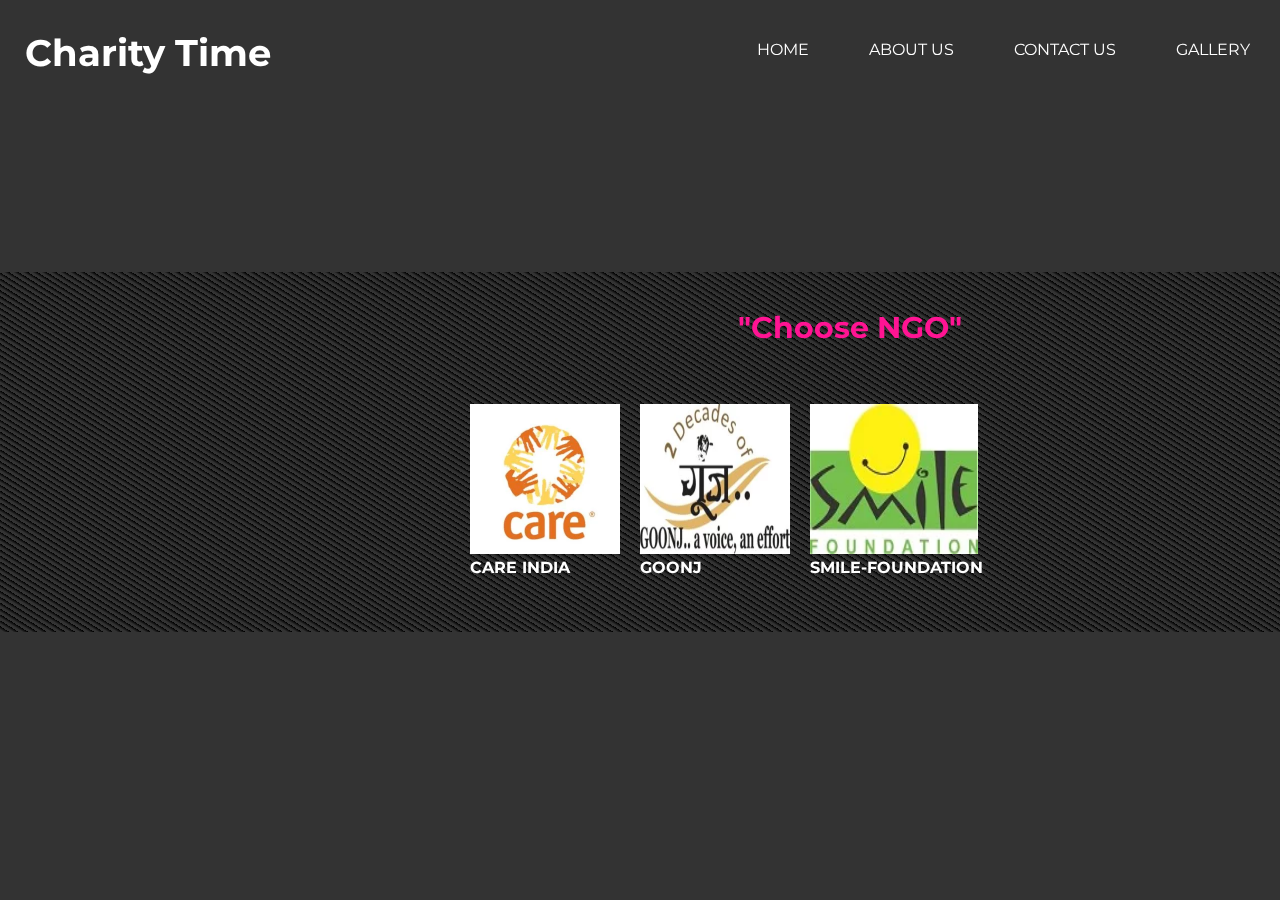
<file: Choose.html>
<!DOCTYPE html>
<html>

<head>
    <title>Charity Time</title>
    <meta name="viewport" content="width=device-width, initial-scale=1.0">

    <link rel="stylesheet" href="Choose.css">
    <link rel="preconnect" href="https://fonts.gstatic.com">
    <link href="https://fonts.googleapis.com/css2?family=Montserrat:wght@400;600&display=swap" rel="stylesheet">
    <style font-family: 'Montserrat' , sans-serif;></style>


</head>

<body link="green" vlink="yello" alink="black">
    <header class="header" style="margin-top: 0px;">
        <div class="heading">
            <h3 style="margin-left: 5px; margin-top: 20px;"><a href="index.html" class="logo">Charity Time</a></h3>
        </div>
        <input class="menu-btn" type="checkbox" id="menu-btn" />
        <label class="menu-icon" for="menu-btn"><span class="navicon"></span></label>
        <ul class="menu">
            <li><a href="index.html">HOME</a></li>
            <li><a href="about.html">ABOUT US</a></li>
            <li><a href="contact.html">CONTACT US</a></li>
            <li><a href="gallery.html">GALLERY</a></li>
        </ul>

        <div class="pattern">
            <div class='welcome' style="position: relative">
                <h3 style="color:deeppink;"> <br>"Choose NGO"</h3><br><br>
                <div class="main">
                    <div class="first">
                        
                        <img src="pic1st.png" alt="">
                        <a href="donate.html">
                        <h4>CARE INDIA</h4>
                    </a>
                    </div>
                    <div class="second">
                        <img src="pic2nd.webp" alt="">
                        <a href="donate.html">
                       <h4>GOONJ</h4>
                    </a>
                    </div>
                    <div class="third">
                        
                        <img src="pic3rd.webp" alt="">
                        <a href="donate.html">
                        <h4>SMILE-FOUNDATION</h4>
                    </a>
                    </div>
                </div>
            </div>
        </div>

    </header>


</body>

</html>
</file>
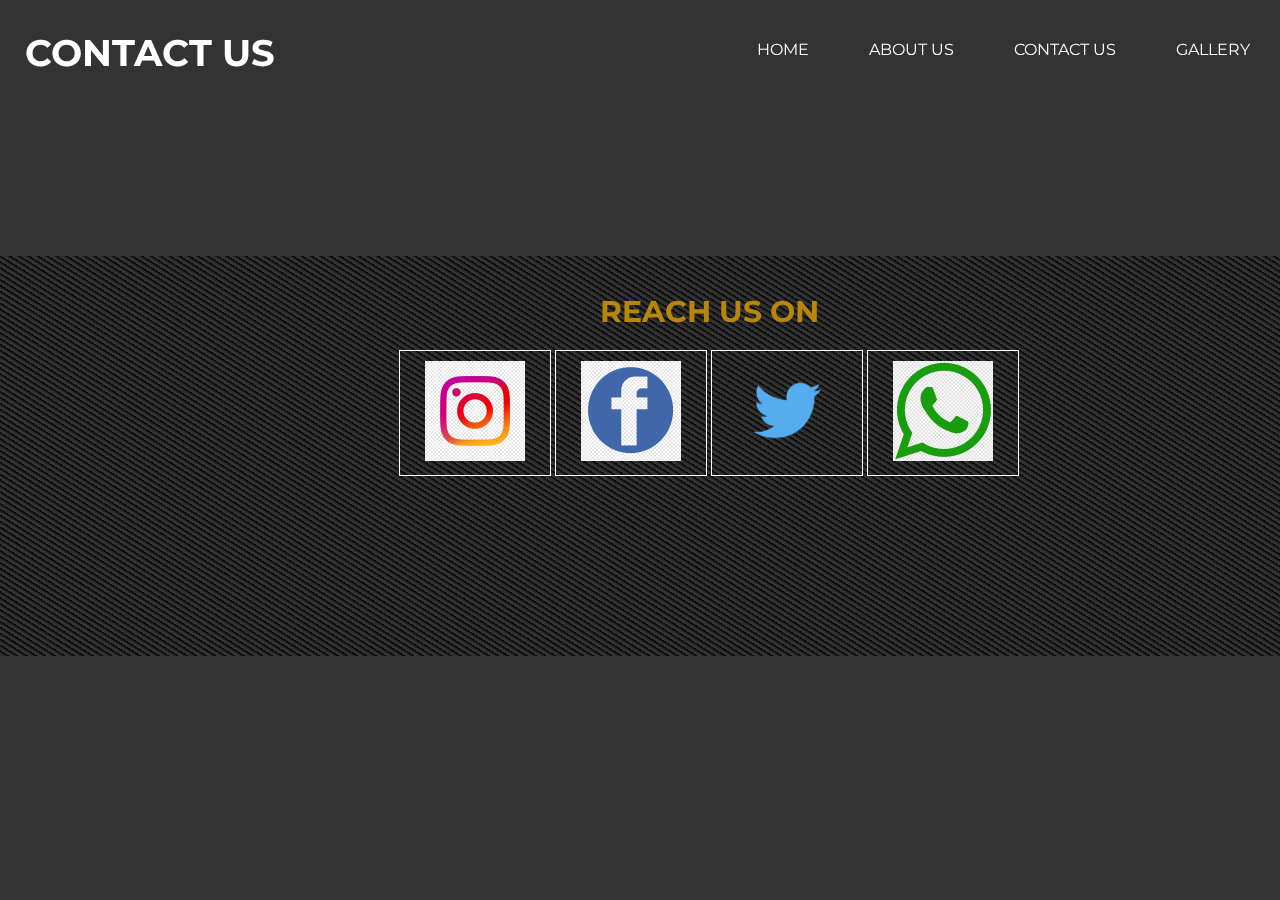
<file: contact.html>
<!DOCTYPE html>
<html>
    <head>
        <title>Charity Time</title>
        <meta name="viewport" content="width=device-width, initial-scale=1.0">

        <link rel="stylesheet" href="index.css">
        <link rel="preconnect" href="https://fonts.gstatic.com">
        <link href="https://fonts.googleapis.com/css2?family=Montserrat:wght@400;600&display=swap" rel="stylesheet">
        <style font-family: 'Montserrat', sans-serif;></style>


    </head>
    <body>
    

        <header class="header" style="margin-top: 0px;">
            <div class="heading">
            <h3 style="margin-left: 5px; margin-top: 20px;"><a href="index.html" class="logo">CONTACT US</a></h3></div>
            <input class="menu-btn" type="checkbox" id="menu-btn" />
            <label class="menu-icon" for="menu-btn"><span class="navicon"></span></label>
            <ul class="menu">
              <li><a href="index.html">HOME</a></li>
              <li><a href="about.html">ABOUT US</a></li>
              <li><a href="contact.html">CONTACT US</a></li>
              <li><a href="gallery.html">GALLERY</a></li>
            </ul>
            
            <div class="pattern" style="height: 400px;">
            <div class="welcome" style="position: relative;">
                <h3 style="color: white; color: darkgoldenrod;"><br>REACH US ON</h3>
               <a href="www.instagram.com"><img src="./images/insta.jpg" style="height:100px;width:100px"></img></a>
               <a href="www.facebook.com"><img src="./images/fb.png" style="height:100px;width:100px"></img></a>
               <a href="www.twitter.com"><img src="./images/twitter.png" style="height:100px;width:100px"></img></a>
               <a href="www.whatsapp.com"><img src="./images/whatsapp.jpg" style="height:100px;width:100px"></img></a>
            </div>
        </div>
        </header>


</body>
</html>
</file>
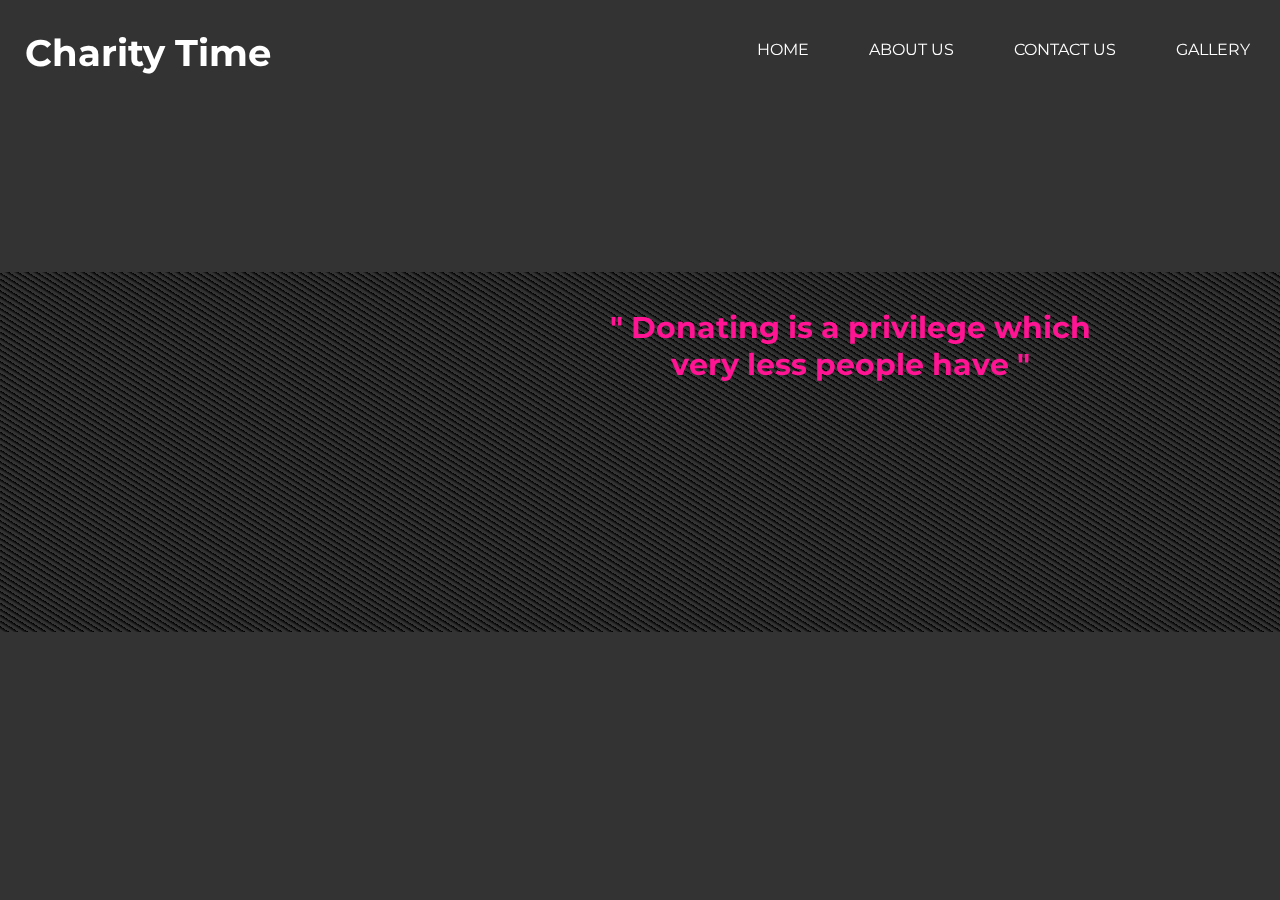
<file: donate.html>
<!DOCTYPE html>
<html>
    <head>
        <title>Charity Time</title>
        <meta name="viewport" content="width=device-width, initial-scale=1.0">

        <link rel="stylesheet" href="donate.css">
        <link rel="preconnect" href="https://fonts.gstatic.com">
        <link href="https://fonts.googleapis.com/css2?family=Montserrat:wght@400;600&display=swap" rel="stylesheet">
        <style font-family: 'Montserrat', sans-serif;></style>


    </head>
    <body>
        <header class="header" style="margin-top: 0px;">
            <div class="heading">
            <h3 style="margin-left: 5px; margin-top: 20px;"><a href="index.html" class="logo">Charity Time</a></h3></div>
            <input class="menu-btn" type="checkbox" id="menu-btn" />
            <label class="menu-icon" for="menu-btn"><span class="navicon"></span></label>
            <ul class="menu">
              <li><a href="index.html">HOME</a></li>
              <li><a href="about.html">ABOUT US</a></li>
              <li><a href="contact.html">CONTACT US</a></li>
              <li><a href="gallery.html">GALLERY</a></li>
            </ul>

            <div class="pattern">
            <div class='welcome' style="position: relative">
            <h3 style="color:deeppink;"> <br>" Donating is a privilege which very less people have "</h3><br><br>
            <form style="margin-left: 70px;">
                <script src="https://checkout.razorpay.com/v1/payment-button.js" data-payment_button_id="pl_GKnBOm86Dj4wZY"> </script>
             </form>
            </div>
        </div>
        

        </header>


</body>
</html>
</file>
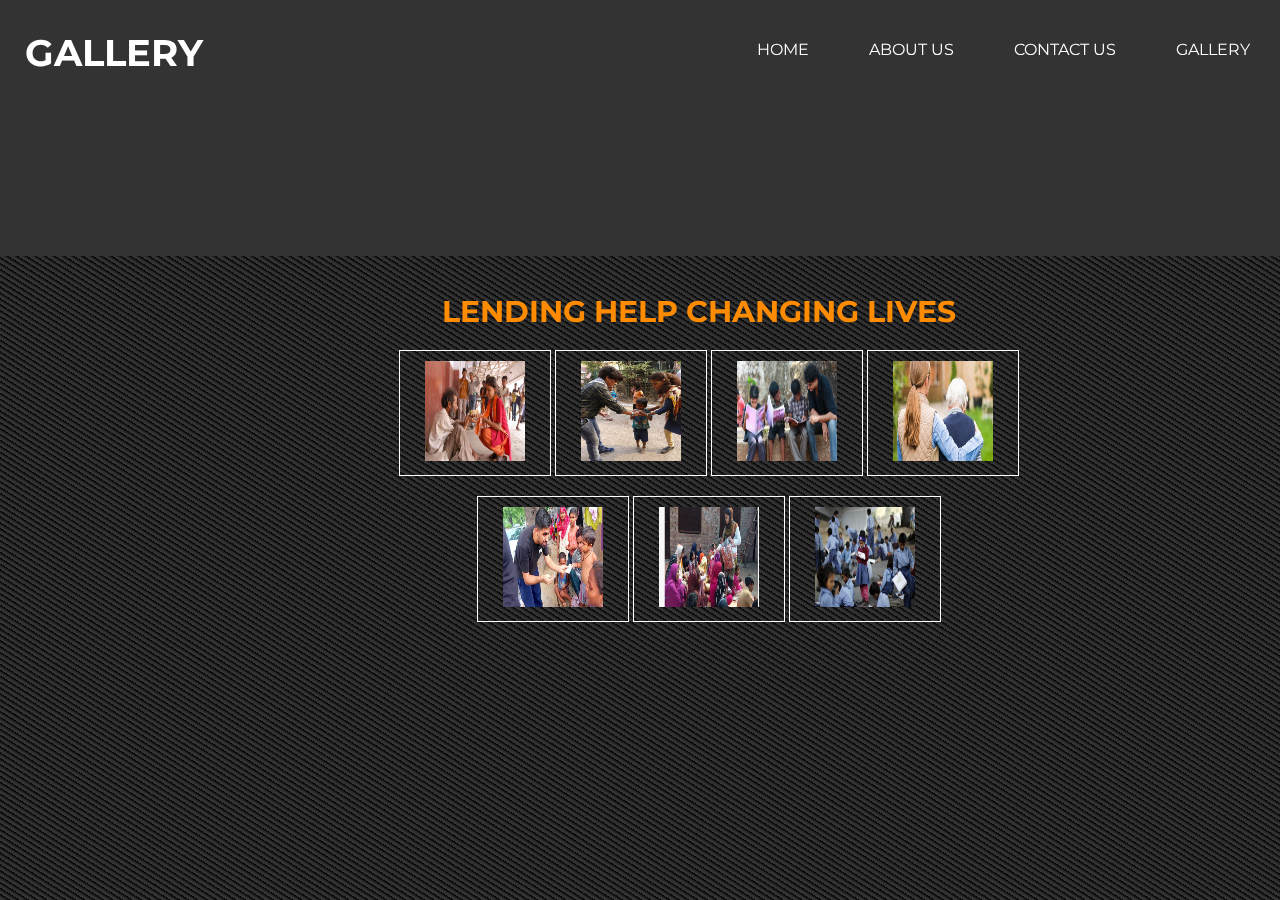
<file: gallery.html>
<!DOCTYPE html>
<html>
    <head>
        <title>Charity Time</title>
        <meta name="viewport" content="width=device-width, initial-scale=1.0">

        <link rel="stylesheet" href="index.css">
        <link rel="preconnect" href="https://fonts.gstatic.com">
        <link href="https://fonts.googleapis.com/css2?family=Montserrat:wght@400;600&display=swap" rel="stylesheet">
        <style font-family: 'Montserrat', sans-serif;></style>


    </head>
    <body>
        <header class="header" style="margin-top: 0px;">
            <h3 style="margin-left: 5px; margin-top: 20px;"><a href="index.html" class="logo">GALLERY</a></h3>
            <input class="menu-btn" type="checkbox" id="menu-btn" />
            <label class="menu-icon" for="menu-btn"><span class="navicon"></span></label>
            <ul class="menu">
              <li><a href="index.html">HOME</a></li>
              <li><a href="about.html">ABOUT US</a></li>
              <li><a href="contact.html">CONTACT US</a></li>
              <li><a href="gallery.html">GALLERY</a></li>
            </ul>
            
            <div class="pattern" style="height: 80vh;">
            <div class="welcome" style="position: relative;">
                <h3 style="color: white; margin-right: 20px; color: darkorange;"><br>Lending help changing lives</h3>
                 <div class="gallery" style="overflow: scroll; overflow-x: hidden;">   
                <a target="_blank" href="./images/help1.jpg">
                      <img src="./images/help1.jpg" width="100" height="100">
                    </a>
                    <a target="_blank" href="./images/help2.jpg">
                      <img src="./images/help2.jpg" width="100" height="100">
                    </a>
                    <a target="_blank" href="./images/help3.jpg">
                      <img src="./images/help3.jpg" width="100" height="100">
                    </a> 
                    <a target="_blank" href="./images/help4.jpg">
                        <img src="./images/help4.jpg" width="100" height="100">
                      </a> 
                      <a target="_blank" href="./images/help5.jpg">
                        <img src="./images/help5.jpg" width="100" height="100">
                      </a>
                      <a target="_blank" href="./images/help6.jpg">
                        <img src="./images/help6.jpg" width="100" height="100">
                      </a> 
                      <a target="_blank" href="./images/help7.jpg">
                        <img src="./images/help7.jpg" width="100" height="100">
                      </a>
                    </div>
        </div>
        </div>
        </header>


</body>
</html>
</file>
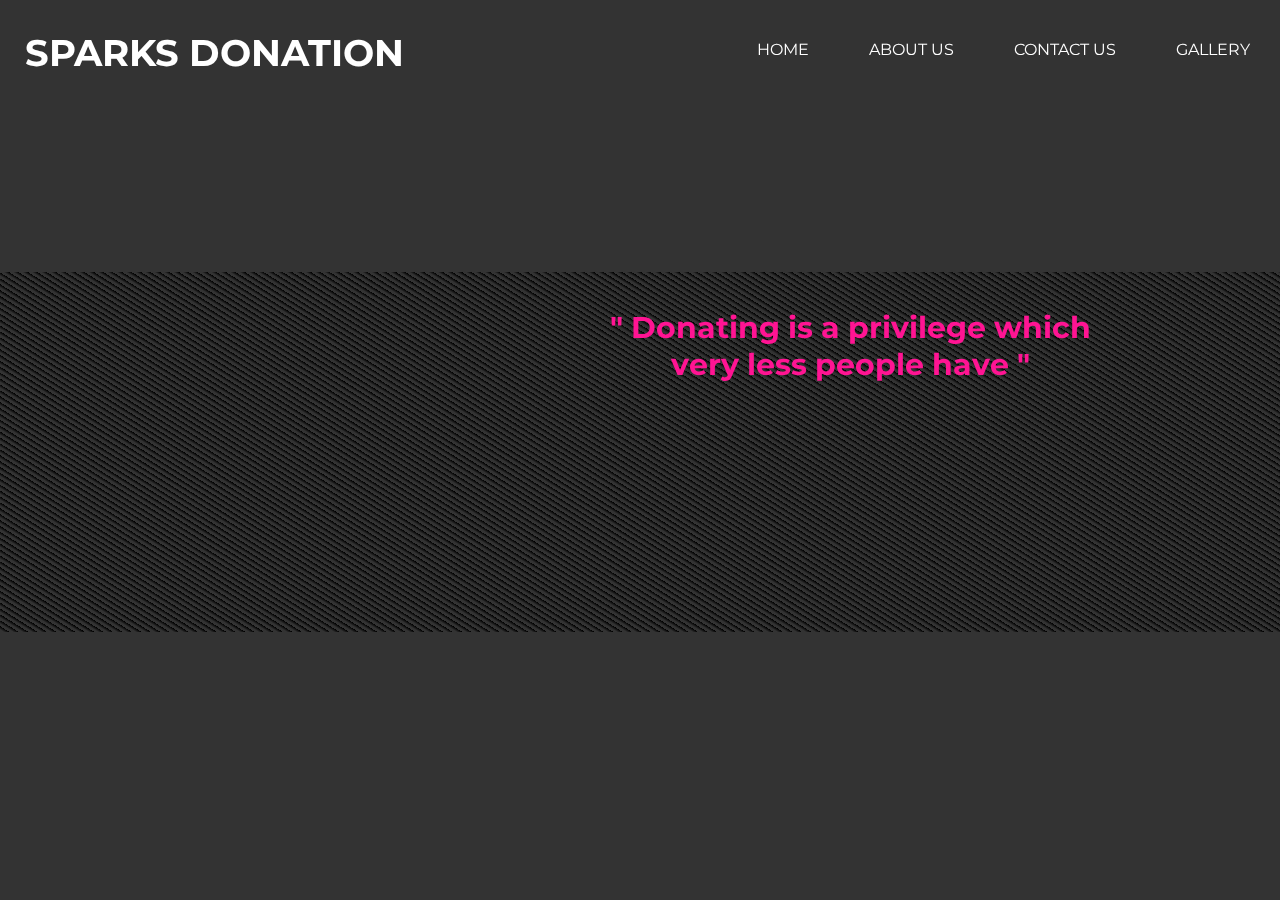
<file: Payment-gateway-master/donate.html>
<!DOCTYPE html>
<html>
    <head>
        <title>Charity Time</title>
        <meta name="viewport" content="width=device-width, initial-scale=1.0">

        <link rel="stylesheet" href="donate.css">
        <link rel="preconnect" href="https://fonts.gstatic.com">
        <link href="https://fonts.googleapis.com/css2?family=Montserrat:wght@400;600&display=swap" rel="stylesheet">
        <style font-family: 'Montserrat', sans-serif;></style>


    </head>
    <body>
        <header class="header" style="margin-top: 0px;">
            <div class="heading">
            <h3 style="margin-left: 5px; margin-top: 20px;"><a href="index.html" class="logo">SPARKS DONATION</a></h3></div>
            <input class="menu-btn" type="checkbox" id="menu-btn" />
            <label class="menu-icon" for="menu-btn"><span class="navicon"></span></label>
            <ul class="menu">
              <li><a href="index.html">HOME</a></li>
              <li><a href="about.html">ABOUT US</a></li>
              <li><a href="contact.html">CONTACT US</a></li>
              <li><a href="gallery.html">GALLERY</a></li>
            </ul>

            <div class="pattern">
            <div class='welcome' style="position: relative">
            <h3 style="color:deeppink;"> <br>" Donating is a privilege which very less people have "</h3><br><br>
            <form style="margin-left: 70px;">
                <script src="https://checkout.razorpay.com/v1/payment-button.js" data-payment_button_id="pl_GKnBOm86Dj4wZY"> </script>
             </form>
            </div>
        </div>
        

        </header>


</body>
</html>
</file>
<file: Choose.css>
* {
	margin: 0;
	padding: 0;
}
body {
    font-family: 'Montserrat';
    
}
body h2{
    color: #fff;
}
.welcome h3{
    font-size: 30px;
    
}
.logo h2{
    margin-top: 25px;
    margin-left: 60px;
}
.welcome{
	position: absolute;
	width: 650px;
	height: 300px;
    margin-top: 150px;
    margin-left: 450px;
	text-align: center;
}
.welcome h3{
    color: #fff;
}
header {
	background: linear-gradient(rgba(0, 0, 0, 0.8), rgba(0, 0, 0, 0.8)), url(https://cdn.givingcompass.org/wp-content/uploads/2017/12/26161635/How-to-Pick-the-Right-Charity.jpg);
	height: 100vh;
	-webkit-background-size: cover;
	background-size: cover;
	background-position: center center;
	position: relative;
}
.logo {
    float: left;
    color: white;
}

/*resposive*/

@media (max-width:600px) {

  .heading h3{
    text-align: center;
  }

	.logo {
		width: 50%;
    margin-left: 60px;
		
  }
  .pattern{
    height: 50px;
    overflow: scroll;
    overflow-x: hidden;
    margin-top: 60px;
    
  }

  .pattern .welcome h3{
    margin-top: -125px;  
    
    margin-left: 55px;
    max-width: fit-content;
  }
    .welcome{
        width: 300px;
        height: 100px;
        margin: 30% 0;
        
    }
    
    
}

.welcome h3{
    margin-top: 272px;
    margin-left: 150px;
    width: 500px;
}

a {
    color: #fff;
  }

  .pattern {
    height: 40vh;
    width: 100vw;
    
    background-image: repeating-linear-gradient(
      32deg, 
      transparent,
      transparent 2px,
      black 5px,
      black 5px,
      transparent 4px
      );
  /*     background-size: 6px 6px; */
  }
.header {
    background-color: #fff;
    box-shadow: 1px 1px 4px 0 rgba(0,0,0,.1);
    margin-top: 20px;
    position: fixed;
    width: 100%;
    z-index: 3;
  }
  
  .header ul {
    margin: 0;
    padding: 0;
    list-style: none;
    overflow: hidden;
    
  }
  
  .header li a {
    display: block;
    padding: 10px 20px;
    text-decoration: none;
  }
  
  .header li a:hover,
  .header .menu-btn:hover {
    background: #fff;
	color: #333;
  }
  
  .header .logo {
    display: block;
    float: left;
    font-size: 2em;
    padding: 10px 20px;
    text-decoration: none;
  }
  
  /* menu */
  
  .header .menu {
    clear: both;
    max-height: 0;
    transition: max-height .2s ease-out;
  }
  
  /* menu icon */
  
  .header .menu-icon {
    cursor: pointer;
    display: inline-block;
    float: right;
    padding: 28px 20px;
    position: relative;
    user-select: none;
  }
  
  .header .menu-icon .navicon {
    background: #fff;
    display: block;
    height: 2px;
    position: relative;
    transition: background .2s ease-out;
    width: 18px;
  }
  
  .header .menu-icon .navicon:before,
  .header .menu-icon .navicon:after {
    background: #fff;
    content: '';
    display: block;
    height: 100%;
    position: absolute;
    transition: all .2s ease-out;
    width: 100%;
  }
  
  .header .menu-icon .navicon:before {
    top: 5px;
  }
  
  .header .menu-icon .navicon:after {
    top: -5px;
  }
  
  /* menu btn */
  
  .header .menu-btn {
    display: none;
  }
  
  .header .menu-btn:checked ~ .menu {
    max-height: 240px;
  }
  
  .header .menu-btn:checked ~ .menu-icon .navicon {
    background: transparent;
  }
  
  .header .menu-btn:checked ~ .menu-icon .navicon:before {
    transform: rotate(-45deg);
  }
  
  .header .menu-btn:checked ~ .menu-icon .navicon:after {
    transform: rotate(45deg);
  }
  
  .header .menu-btn:checked ~ .menu-icon:not(.steps) .navicon:before,
  .header .menu-btn:checked ~ .menu-icon:not(.steps) .navicon:after {
    top: 0;
  }
  
  /* 48em = 768px */
  
  @media (min-width: 48em) {
    .header li {
      float: left;
    }
    .header li a {
      padding: 20px 30px;
    }
    .header .menu {
      clear: none;
      float: right;
      max-height: none;
    }
    .header .menu-icon {
      display: none;
    }

    /***** Edited Part *****/
    
  }
  .main{
    display: flex;
    margin: 20px ;
  }
  .first{
    margin-right: 70px;
    height: 50px;
    width: 100px;
  }
  .first img{
    height: 150px;
    width: 150px;
  }
  .second{
    margin-right: 70px;
    height: 100px;
    width: 100px;
  }
  .second img{
    height: 150px;
    width: 150px;
  }
  .third{
    height: 100px;
    width: 100px;
  }
  .third img{
    height: 150px;
    width: 168px;
  }
  .main h4{
    position: absolute;
  }
</file>
<file: index.css>
* {
	margin: 0;
	padding: 0;
}
body {
    font-family: 'Montserrat';
    
}
body h2{
    color: #fff;
}
.logo h2{
    margin-top: 20px;
    margin-left: 60px;
}
header {
	background: linear-gradient(rgba(0, 0, 0, 0.8), rgba(0, 0, 0, 0.8)), url(https://cdn.givingcompass.org/wp-content/uploads/2017/12/26161635/How-to-Pick-the-Right-Charity.jpg);
	height: 100vh;
	-webkit-background-size: cover;
	background-size: cover;
	background-position: center center;
	position: relative;
}
.logo {
	float: left;
}
.logo img {
	width: 100%;
}
.welcome{
	position: absolute;
	width: 650px;
	height: 300px;
    margin: 20% 30%;
	text-align: center;
}
.welcome h3 {
	text-align: center;
	color: #fff;
	text-transform: uppercase;
	font-size: 30px;
}
.welcome h3 span {
	color: #00fecb;
}
.welcome a {
	border: 1px solid #fff;
	padding: 10px 25px;
	text-decoration: none;
	text-transform: uppercase;
	font-size: 14px;
	margin-top: 20px;
	display: inline-block;
	color: #fff;
}
.welcome a:hover {
	background: #fff;
	color: #333;
}
.pattern {
    height: 40vh;
    width: 100vw;
    
    background-image: repeating-linear-gradient(
      32deg, 
      transparent,
      transparent 2px,
      black 5px,
      black 5px,
      transparent 4px
      );
  /*     background-size: 6px 6px; */
  }
/*resposive*/

@media (max-width:600px) {

  .heading h3{
    
    text-align: center;
  }

	.logo {
		
		width: 50%;
    margin-left: 60px;
      
		
	}
	.welcome{
		width: 100%;
		height: auto;
		margin: 30% 0;
	}
	.welcome h1 {
		font-size: 30px;
  }
}
body {
    margin: 0;
    font-family: Montserrat;
  }
  
  a {
    color: #fff;
  }
  
  /* header */
  
  .header {
    background-color: #fff;
    box-shadow: 1px 1px 4px 0 rgba(0,0,0,.1);
    margin-top: 20px;
    position: fixed;
    width: 100%;
    z-index: 3;
  }
  
  .header ul {
    margin: 0;
    padding: 0;
    list-style: none;
    overflow: hidden;
    
  }
  
  .header li a {
    display: block;
    padding: 10px 20px;
    text-decoration: none;
  }
  
  .header li a:hover,
  .header .menu-btn:hover {
    background: #fff;
	color: #333;
  }
  
  .header .logo {
    display: block;
    float: left;
    font-size: 2em;
    padding: 10px 20px;
    text-decoration: none;
  }
  
  /* menu */
  
  .header .menu {
    clear: both;
    max-height: 0;
    transition: max-height .2s ease-out;
  }
  
  /* menu icon */
  
  .header .menu-icon {
    cursor: pointer;
    display: inline-block;
    float: right;
    padding: 28px 20px;
    position: relative;
    user-select: none;
  }
  
  .header .menu-icon .navicon {
    background: #fff;
    display: block;
    height: 2px;
    position: relative;
    transition: background .2s ease-out;
    width: 18px;
  }
  
  .header .menu-icon .navicon:before,
  .header .menu-icon .navicon:after {
    background: #fff;
    content: '';
    display: block;
    height: 100%;
    position: absolute;
    transition: all .2s ease-out;
    width: 100%;
  }
  
  .header .menu-icon .navicon:before {
    top: 5px;
  }
  
  .header .menu-icon .navicon:after {
    top: -5px;
  }
  
  /* menu btn */
  
  .header .menu-btn {
    display: none;
  }
  
  .header .menu-btn:checked ~ .menu {
    max-height: 240px;
  }
  
  .header .menu-btn:checked ~ .menu-icon .navicon {
    background: transparent;
  }
  
  .header .menu-btn:checked ~ .menu-icon .navicon:before {
    transform: rotate(-45deg);
  }
  
  .header .menu-btn:checked ~ .menu-icon .navicon:after {
    transform: rotate(45deg);
  }
  
  .header .menu-btn:checked ~ .menu-icon:not(.steps) .navicon:before,
  .header .menu-btn:checked ~ .menu-icon:not(.steps) .navicon:after {
    top: 0;
  }
  
  /* 48em = 768px */
  
  @media (min-width: 48em) {
    .header li {
      float: left;
    }
    .header li a {
      padding: 20px 30px;
    }
    .header .menu {
      clear: none;
      float: right;

      max-height: none;
    }
    .header .menu-icon {
      display: none;
    }
    
  }
</file>
<file: donate.css>
* {
	margin: 0;
	padding: 0;
}
body {
    font-family: 'Montserrat';
    
}
body h2{
    color: #fff;
}
.welcome h3{
    font-size: 30px;
    
}
.logo h2{
    margin-top: 25px;
    margin-left: 60px;
}
.welcome{
	position: absolute;
	width: 650px;
	height: 300px;
    margin-top: 150px;
    margin-left: 450px;
	text-align: center;
}
.welcome h3{
    color: #fff;
}
header {
	background: linear-gradient(rgba(0, 0, 0, 0.8), rgba(0, 0, 0, 0.8)), url(https://cdn.givingcompass.org/wp-content/uploads/2017/12/26161635/How-to-Pick-the-Right-Charity.jpg);
	height: 100vh;
	-webkit-background-size: cover;
	background-size: cover;
	background-position: center center;
	position: relative;
}
.logo {
    float: left;
    color: white;
}

/*resposive*/

@media (max-width:600px) {

  .heading h3{
    text-align: center;
  }

	.logo {
		width: 50%;
    margin-left: 60px;
		
  }
  .pattern{
    height: 50px;
    overflow: scroll;
    overflow-x: hidden;
    margin-top: 60px;
    
  }

  .pattern .welcome h3{
    margin-top: -125px;  
    
    margin-left: 55px;
    max-width: fit-content;
  }
    .welcome{
        width: 300px;
        height: 100px;
        margin: 30% 0;
        
    }
    
    
}

.welcome h3{
    margin-top: 272px;
    margin-left: 150px;
    width: 500px;
}

a {
    color: #fff;
  }

  .pattern {
    height: 40vh;
    width: 100vw;
    
    background-image: repeating-linear-gradient(
      32deg, 
      transparent,
      transparent 2px,
      black 5px,
      black 5px,
      transparent 4px
      );
  /*     background-size: 6px 6px; */
  }
.header {
    background-color: #fff;
    box-shadow: 1px 1px 4px 0 rgba(0,0,0,.1);
    margin-top: 20px;
    position: fixed;
    width: 100%;
    z-index: 3;
  }
  
  .header ul {
    margin: 0;
    padding: 0;
    list-style: none;
    overflow: hidden;
    
  }
  
  .header li a {
    display: block;
    padding: 10px 20px;
    text-decoration: none;
  }
  
  .header li a:hover,
  .header .menu-btn:hover {
    background: #fff;
	color: #333;
  }
  
  .header .logo {
    display: block;
    float: left;
    font-size: 2em;
    padding: 10px 20px;
    text-decoration: none;
  }
  
  /* menu */
  
  .header .menu {
    clear: both;
    max-height: 0;
    transition: max-height .2s ease-out;
  }
  
  /* menu icon */
  
  .header .menu-icon {
    cursor: pointer;
    display: inline-block;
    float: right;
    padding: 28px 20px;
    position: relative;
    user-select: none;
  }
  
  .header .menu-icon .navicon {
    background: #fff;
    display: block;
    height: 2px;
    position: relative;
    transition: background .2s ease-out;
    width: 18px;
  }
  
  .header .menu-icon .navicon:before,
  .header .menu-icon .navicon:after {
    background: #fff;
    content: '';
    display: block;
    height: 100%;
    position: absolute;
    transition: all .2s ease-out;
    width: 100%;
  }
  
  .header .menu-icon .navicon:before {
    top: 5px;
  }
  
  .header .menu-icon .navicon:after {
    top: -5px;
  }
  
  /* menu btn */
  
  .header .menu-btn {
    display: none;
  }
  
  .header .menu-btn:checked ~ .menu {
    max-height: 240px;
  }
  
  .header .menu-btn:checked ~ .menu-icon .navicon {
    background: transparent;
  }
  
  .header .menu-btn:checked ~ .menu-icon .navicon:before {
    transform: rotate(-45deg);
  }
  
  .header .menu-btn:checked ~ .menu-icon .navicon:after {
    transform: rotate(45deg);
  }
  
  .header .menu-btn:checked ~ .menu-icon:not(.steps) .navicon:before,
  .header .menu-btn:checked ~ .menu-icon:not(.steps) .navicon:after {
    top: 0;
  }
  
  /* 48em = 768px */
  
  @media (min-width: 48em) {
    .header li {
      float: left;
    }
    .header li a {
      padding: 20px 30px;
    }
    .header .menu {
      clear: none;
      float: right;
      max-height: none;
    }
    .header .menu-icon {
      display: none;
    }
  }
</file>
<file: Payment-gateway-master/donate.css>
* {
	margin: 0;
	padding: 0;
}
body {
    font-family: 'Montserrat';
    
}
body h2{
    color: #fff;
}
.welcome h3{
    font-size: 30px;
    
}
.logo h2{
    margin-top: 25px;
    margin-left: 60px;
}
.welcome{
	position: absolute;
	width: 650px;
	height: 300px;
    margin-top: 150px;
    margin-left: 450px;
	text-align: center;
}
.welcome h3{
    color: #fff;
}
header {
	background: linear-gradient(rgba(0, 0, 0, 0.8), rgba(0, 0, 0, 0.8)), url(https://cdn.givingcompass.org/wp-content/uploads/2017/12/26161635/How-to-Pick-the-Right-Charity.jpg);
	height: 100vh;
	-webkit-background-size: cover;
	background-size: cover;
	background-position: center center;
	position: relative;
}
.logo {
    float: left;
    color: white;
}

/*resposive*/

@media (max-width:600px) {

  .heading h3{
    text-align: center;
  }

	.logo {
		width: 50%;
    margin-left: 60px;
		
  }
  .pattern{
    height: 50px;
    overflow: scroll;
    overflow-x: hidden;
    margin-top: 60px;
    
  }

  .pattern .welcome h3{
    margin-top: -125px;  
    
    margin-left: 55px;
    max-width: fit-content;
  }
    .welcome{
        width: 300px;
        height: 100px;
        margin: 30% 0;
        
    }
    
    
}

.welcome h3{
    margin-top: 272px;
    margin-left: 150px;
    width: 500px;
}

a {
    color: #fff;
  }

  .pattern {
    height: 40vh;
    width: 100vw;
    
    background-image: repeating-linear-gradient(
      32deg, 
      transparent,
      transparent 2px,
      black 5px,
      black 5px,
      transparent 4px
      );
  /*     background-size: 6px 6px; */
  }
.header {
    background-color: #fff;
    box-shadow: 1px 1px 4px 0 rgba(0,0,0,.1);
    margin-top: 20px;
    position: fixed;
    width: 100%;
    z-index: 3;
  }
  
  .header ul {
    margin: 0;
    padding: 0;
    list-style: none;
    overflow: hidden;
    
  }
  
  .header li a {
    display: block;
    padding: 10px 20px;
    text-decoration: none;
  }
  
  .header li a:hover,
  .header .menu-btn:hover {
    background: #fff;
	color: #333;
  }
  
  .header .logo {
    display: block;
    float: left;
    font-size: 2em;
    padding: 10px 20px;
    text-decoration: none;
  }
  
  /* menu */
  
  .header .menu {
    clear: both;
    max-height: 0;
    transition: max-height .2s ease-out;
  }
  
  /* menu icon */
  
  .header .menu-icon {
    cursor: pointer;
    display: inline-block;
    float: right;
    padding: 28px 20px;
    position: relative;
    user-select: none;
  }
  
  .header .menu-icon .navicon {
    background: #fff;
    display: block;
    height: 2px;
    position: relative;
    transition: background .2s ease-out;
    width: 18px;
  }
  
  .header .menu-icon .navicon:before,
  .header .menu-icon .navicon:after {
    background: #fff;
    content: '';
    display: block;
    height: 100%;
    position: absolute;
    transition: all .2s ease-out;
    width: 100%;
  }
  
  .header .menu-icon .navicon:before {
    top: 5px;
  }
  
  .header .menu-icon .navicon:after {
    top: -5px;
  }
  
  /* menu btn */
  
  .header .menu-btn {
    display: none;
  }
  
  .header .menu-btn:checked ~ .menu {
    max-height: 240px;
  }
  
  .header .menu-btn:checked ~ .menu-icon .navicon {
    background: transparent;
  }
  
  .header .menu-btn:checked ~ .menu-icon .navicon:before {
    transform: rotate(-45deg);
  }
  
  .header .menu-btn:checked ~ .menu-icon .navicon:after {
    transform: rotate(45deg);
  }
  
  .header .menu-btn:checked ~ .menu-icon:not(.steps) .navicon:before,
  .header .menu-btn:checked ~ .menu-icon:not(.steps) .navicon:after {
    top: 0;
  }
  
  /* 48em = 768px */
  
  @media (min-width: 48em) {
    .header li {
      float: left;
    }
    .header li a {
      padding: 20px 30px;
    }
    .header .menu {
      clear: none;
      float: right;
      max-height: none;
    }
    .header .menu-icon {
      display: none;
    }
  }
</file>
